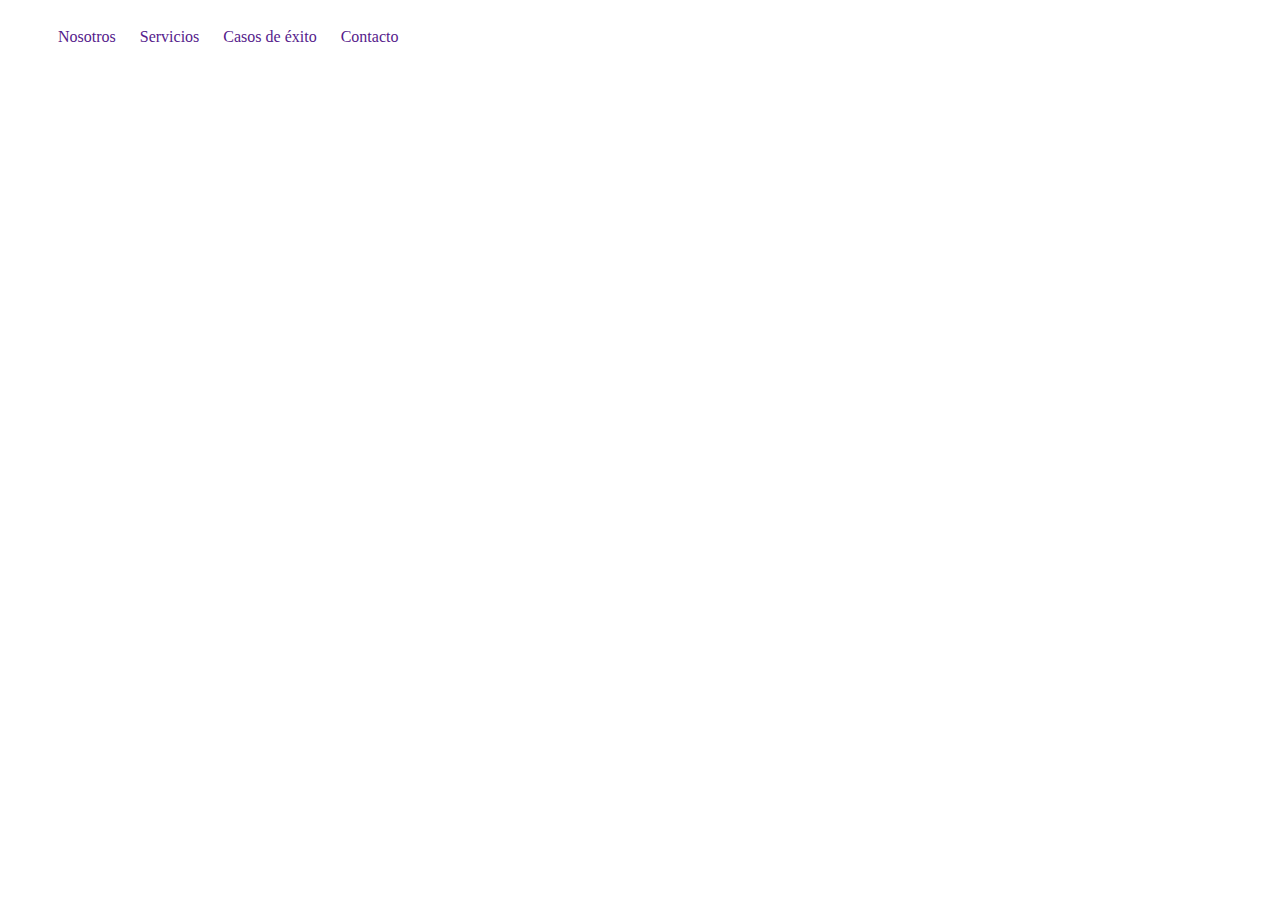
<file: 07. Nesting Sass II/index.html>
<!DOCTYPE html>
<html lang="en">
<head>
    <meta charset="UTF-8">
    <meta http-equiv="X-UA-Compatible" content="IE=edge">
    <meta name="viewport" content="width=device-width, initial-scale=1.0">
    <link rel="stylesheet" href="css/estilos.min.css">
    <title>Document</title>
</head>
<body>
    <ul>
        <li><a href="">Nosotros</a></li>
        <li><a href="">Servicios</a></li>
        <li><a href="">Casos de éxito</a></li>
        <li><a href="">Contacto</a></li>
    </ul>
</body>
</html>
</file>
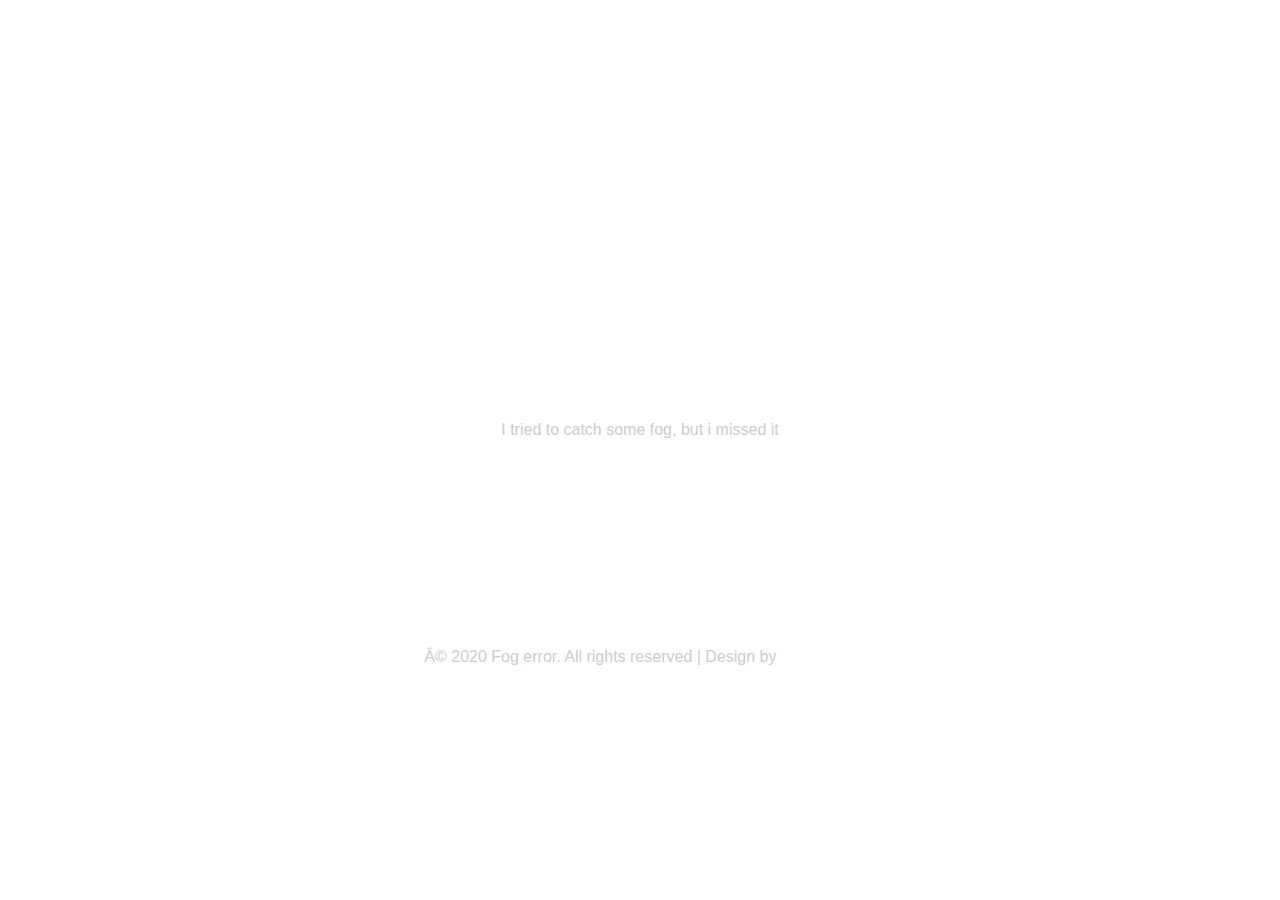
<file: 08. Ingeniería inversa I/index.html>
<!DOCTYPE html>
<html>

<head>
	<title> Fog error Responsive Widget Template :: W3layouts </title>
	<meta charset="viewport" content="width=device=width, initial-scale=1.0">
	<link rel="icon" href="https://i.imgur.com/eN5bzIg.png">
	<link rel="stylesheet" href="css/estilos.min.css">
</head>

<body>
	<div>
		<h2> FOG ERROR </h2>
		<h1>404</h1>
		<h3>Page not found</h3>
		<p>I tried to catch some fog, but i missed it</p>
		<a class="back" href="index.html">Back to Home</a>
		<footer>© 2020 Fog error. All rights reserved | Design by <a href="http://w3layouts.com/"
				target="_blank">W3layouts</a></footer>
	</div>
</body>

</html>
</file>
<file: 07. Nesting Sass II/css/estilos.min.css>
ul li{display:inline-block}ul li:hover::before,ul li:hover::after{width:100%}ul li::before,ul li::after{content:"";display:block;height:2px;background:red;width:0;-webkit-transition:width 0.5s;transition:width 0.5s;margin:5px auto}ul li ::before{margin:5px auto 5px 0;-webkit-transition:width 0.5s 0.5s;transition:width 0.5s 0.5s}ul li ::after{margin:5px 0 5px auto}a{text-decoration:none;padding:10px}a:hover{color:red}
/*# sourceMappingURL=estilos.min.css.map */
</file>
<file: 08. Ingeniería inversa I/css/estilos.min.css>
*{margin:0;padding:0}body{text-align:center;background-image:url(https://demo.w3layouts.com/demos_new/template_demo/10-01-2020/fog-error-liberty-demo_Free/1818096415/web/images/bg.jpg);font-family:'Work Sans', sans-serif;margin:50px 0 0 0}div{margin:auto;text-align:center}h2{font-size:35px;color:#fff;padding:20px 20px}h1{font-size:180px;font-weight:bold;color:rgba(255,255,255,0.5);padding:20px 20px}h3{color:#fff;font-size:30px;font-weight:500;margin:0px 0px 10px 0px}p{font-size:16px;color:#ccc;margin-top:10px}.back{display:inline-block;color:#fff;font-size:18px;border:2px solid #fff;border-radius:4px;padding:12px 30px;margin:50px 0px 100px 0px}.back:hover{background:#fff;border:2px solid #fff;color:#333}footer{color:#ccc;margin-top:10px}footer a{color:#fff}footer a:hover{color:#333}
/*# sourceMappingURL=estilos.min.css.map */
</file>
